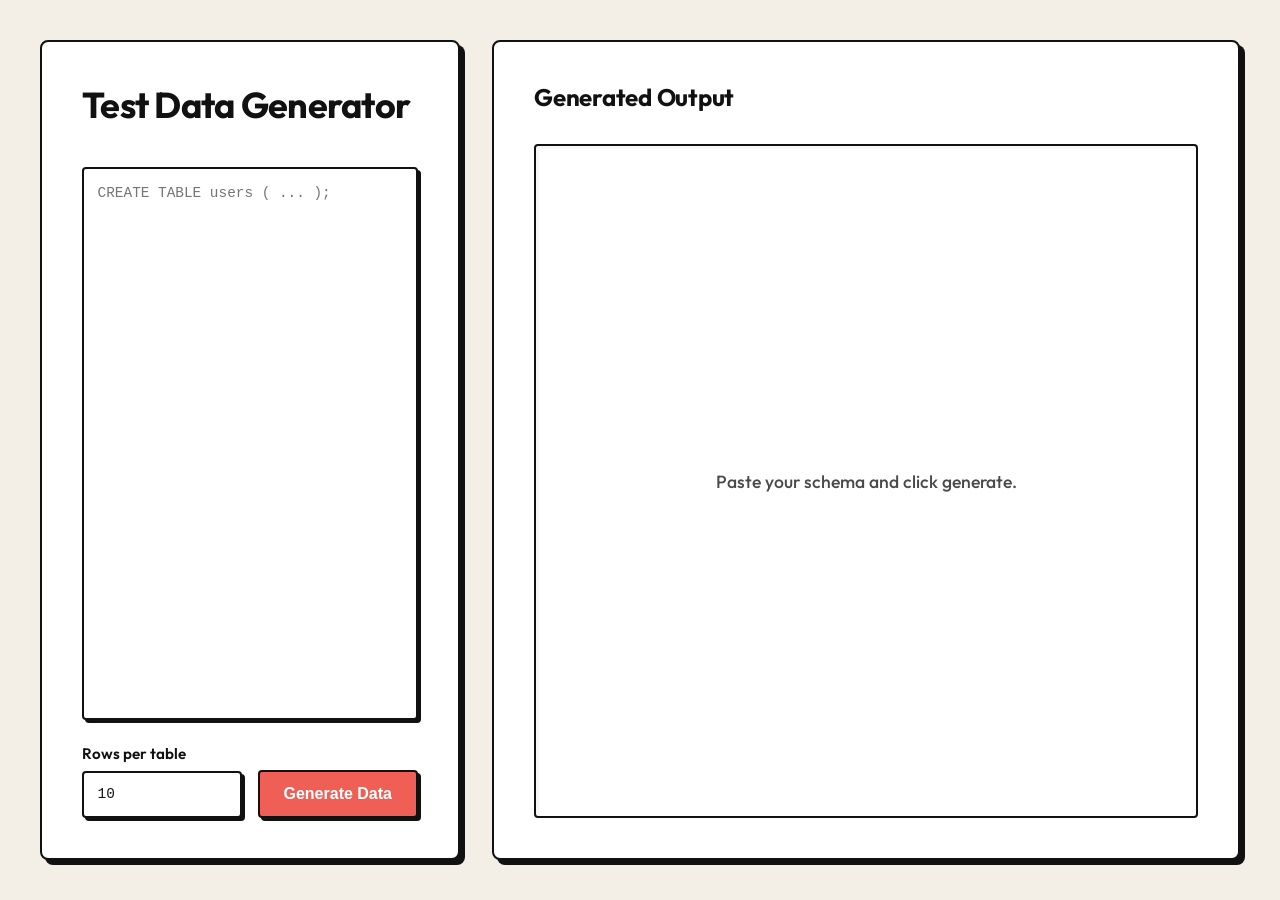
<file: frontend/index.html>
<!DOCTYPE html>
<html lang="en">

<head>
    <meta charset="UTF-8">
    <meta name="viewport" content="width=device-width, initial-scale=1.0">
    <title>Test Data Generator</title>
    <link rel="preconnect" href="https://fonts.googleapis.com">
    <link rel="preconnect" href="https://fonts.gstatic.com" crossorigin>
    <link
        href="https://fonts.googleapis.com/css2?family=Inter:wght@400;500;600;700&family=Outfit:wght@400;500;600;700;800&display=swap"
        rel="stylesheet">
    <link rel="stylesheet" href="style.css?v=6">
</head>

<body>
    <div class="app-container">

        <div class="pane input-pane">
            <header style="margin-bottom: 2.5rem;">
                <h1 style="margin-bottom: 0;">Test Data Generator</h1>
            </header>

            <form id="generate-form">
                <div class="form-group">

                    <textarea id="ddl-input" placeholder="CREATE TABLE users ( ... );"></textarea>
                </div>

                <div class="form-row">
                    <div class="form-group row-count">
                        <label for="rows-input">Rows per table</label>
                        <input type="number" id="rows-input" value="10" min="1" max="1000">
                    </div>
                    <button type="submit" id="generate-btn">
                        <span class="btn-text">Generate Data</span>
                        <span class="spinner hidden"></span>
                    </button>
                </div>
            </form>
            <div id="error-message" class="error hidden"></div>

            <div class="token-counter" id="token-counter" title="Total LLM Tokens Used">
                <svg xmlns="http://www.w3.org/2000/svg" width="24" height="24" viewBox="0 0 24 24" fill="none"
                    stroke="currentColor" stroke-width="2" stroke-linecap="round" stroke-linejoin="round"
                    class="lucide lucide-coins">
                    <circle cx="8" cy="8" r="6" />
                    <path d="M18.09 10.37A6 6 0 1 1 10.34 18" />
                    <path d="M7 6h1v4" />
                    <path d="m16.71 13.88.7.71-2.82 2.82" />
                </svg>
                <span><span id="token-count-value">0</span> tokens are consumed</span>
            </div>
        </div>

        <!-- Right Pane: Results -->
        <div class="pane results-pane">
            <div class="results-header">
                <h2>Generated Output</h2>
                <div class="tabs" id="tabs">
                    <!-- Tabs injected via JS -->
                </div>
            </div>

            <div class="results-content" id="results-content">
                <div class="empty-state">
                    <p>Paste your schema and click generate.</p>
                </div>
            </div>
        </div>
    </div>

    <script src="script.js?v=2"></script>
</body>

</html>
</file>
<file: frontend/style.css>
:root {
    --bg-main: #f4efe6;
    --bg-pane: #ffffff;
    --border-color: #111111;
    --text-primary: #111111;
    --text-secondary: #4a4a4a;
    
    --accent-red: #ef5f56;
    --accent-blue: #4b88e8;
    --accent-green: #37b275;
    --accent-yellow: #f4c244;
    
    --border-width: 2.5px;
    --shadow-solid: 5px 5px 0px 0px #111111;
    --shadow-input: 3px 3px 0px 0px #111111;
}

* {
    box-sizing: border-box;
    margin: 0;
    padding: 0;
}

body {
    font-family: 'Outfit', 'Inter', system-ui, sans-serif;
    background: var(--bg-main);
    color: var(--text-primary);
    height: 100vh;
    overflow: hidden;
}

.app-container {
    display: flex;
    height: 100vh;
    padding: 2.5rem;
    gap: 2rem;
    max-width: 1600px;
    margin: 0 auto;
}

/* Glassmorphism pane styles */
.pane {
    background: var(--bg-pane);
    border: var(--border-width) solid var(--border-color);
    padding: 2.5rem;
    display: flex;
    flex-direction: column;
    box-shadow: var(--shadow-solid);
    border-radius: 8px; /* Slight rounding like the screenshot */
}

.input-pane {
    flex: 0 0 420px;
}

.results-pane {
    flex: 1;
    overflow: hidden;
}

/* Typography */
h1 {
    font-size: 2.25rem;
    font-weight: 700;
    letter-spacing: -0.02em;
    margin-bottom: 0.5rem;
    color: var(--text-primary);
}

header p {
    color: var(--text-secondary);
    font-size: 1rem;
    font-weight: 500;
    margin-bottom: 2.5rem;
}

h2 {
    font-size: 1.5rem;
    font-weight: 700;
    letter-spacing: -0.01em;
    margin-bottom: 1rem;
}

/* Form */
#generate-form {
    display: flex;
    flex-direction: column;
    flex: 1;
    min-height: 0;
}

.form-group {
    display: flex;
    flex-direction: column;
    gap: 0.5rem;
    margin-bottom: 1.5rem;
}

#generate-form .form-group:first-child {
    flex: 1;
    min-height: 0;
}

.form-group.row-count {
    margin-bottom: 0;
    flex: 1;
}

.form-row {
    display: flex;
    gap: 1rem;
    align-items: flex-end;
}

label {
    font-size: 0.95rem;
    font-weight: 600;
    color: var(--text-primary);
}

textarea, input {
    background: #ffffff;
    border: var(--border-width) solid var(--border-color);
    color: var(--text-primary);
    padding: 0.85rem;
    border-radius: 4px;
    font-family: "SF Mono", "Menlo", "Monaco", "Courier New", monospace;
    font-size: 0.9rem;
    transition: all 0.15s ease;
    box-shadow: var(--shadow-input);
}

textarea:focus, input:focus {
    outline: none;
    transform: translate(1px, 1px);
    box-shadow: 2px 2px 0px 0px #111111;
}

textarea {
    resize: none;
    flex: 1;
    line-height: 1.5;
}

/* Button */
button {
    background: var(--accent-red);
    color: white;
    border: var(--border-width) solid var(--border-color);
    padding: 0.85rem 1.5rem;
    border-radius: 4px;
    font-weight: 600;
    font-size: 1rem;
    cursor: pointer;
    transition: all 0.1s ease;
    height: 48px;
    display: flex;
    align-items: center;
    justify-content: center;
    box-shadow: var(--shadow-input);
}

button:hover {
    background: #e65249;
    transform: translate(2px, 2px);
    box-shadow: 1px 1px 0px 0px #111111;
}

button:active {
    transform: translate(3px, 3px);
    box-shadow: none;
}

button:disabled {
    background: #e0e0e0;
    color: #888888;
    cursor: not-allowed;
    transform: translate(3px, 3px);
    box-shadow: none;
}

#download-csv-btn:hover, #download-csv-btn:active {
    transform: none !important;
    box-shadow: 2px 2px 0px 0px #111111 !important;
    background: var(--accent-red) !important;
}

/* Spinner */
.spinner {
    width: 20px;
    height: 20px;
    border: 3px solid rgba(255,255,255,0.3);
    border-radius: 50%;
    border-top-color: white;
    animation: spin 1s linear infinite;
}

@keyframes spin {
    to { transform: rotate(360deg); }
}

.hidden {
    display: none !important;
}

/* Error */
.error {
    margin-top: 1.5rem;
    padding: 1rem;
    background: var(--accent-yellow);
    border: var(--border-width) solid var(--border-color);
    color: var(--text-primary);
    border-radius: 4px;
    font-size: 0.95rem;
    font-weight: 600;
    box-shadow: var(--shadow-input);
    word-break: break-all;
}

/* Results Area */
.results-header {
    display: flex;
    justify-content: space-between;
    align-items: center;
    margin-bottom: 1rem;
    padding-bottom: 1rem;
    gap: 1rem;
}

.results-header h2 {
    white-space: nowrap;
    margin-bottom: 0;
    flex-shrink: 0;
}

.tabs {
    display: flex;
    gap: 0.75rem;
    overflow-x: auto;
    padding-top: 0.5rem;
    padding-bottom: 0.5rem;
    min-width: 0;
    flex: 1;
    max-width: 100%;
}

.tabs::-webkit-scrollbar {
    height: 6px;
}
.tabs::-webkit-scrollbar-track {
    background: transparent;
}
.tabs::-webkit-scrollbar-thumb {
    background: #ccc;
    border-radius: 3px;
}

.tab {
    background: #ffffff;
    color: var(--text-primary);
    border: var(--border-width) solid var(--border-color);
    padding: 0.5rem 1rem;
    font-size: 0.9rem;
    font-weight: 600;
    border-radius: 20px; /* Pill shaped tabs like the badges in the screenshot */
    cursor: pointer;
    transition: all 0.1s;
    height: auto;
    box-shadow: 2px 2px 0px 0px #111111;
    flex-shrink: 0;
    white-space: nowrap;
}

.tab:hover {
    transform: translate(1px, 1px);
    box-shadow: 1px 1px 0px 0px #111111;
}

.tab.active {
    background: var(--accent-blue);
    color: #ffffff;
    transform: none;
    box-shadow: 2px 2px 0px 0px #111111;
}

.results-content {
    flex: 1;
    overflow: hidden;
    position: relative;
    border-radius: 4px;
    background: #ffffff;
    border: var(--border-width) solid var(--border-color);
    box-shadow: inset 3px 3px 0px rgba(0,0,0,0.03);
}

.empty-state {
    position: absolute;
    inset: 0;
    display: flex;
    align-items: center;
    justify-content: center;
    color: var(--text-secondary);
    font-size: 1.1rem;
    font-weight: 500;
}

/* Code Viewer */
.code-viewer {
    width: 100%;
    height: 100%;
    background: #ffffff;
    padding: 1.5rem;
    color: #111111;
    font-family: "SF Mono", "Menlo", "Monaco", "Courier New", monospace;
    font-size: 0.9rem;
    line-height: 1.6;
    overflow-y: auto;
    white-space: pre;
}

/* Sub-tabs for SQL/CSV */
.format-tabs {
    display: flex;
    border-bottom: var(--border-width) solid var(--border-color);
    background: var(--bg-main);
    justify-content: space-between;
    align-items: center;
}

.format-tab {
    cursor: pointer;
    color: var(--text-secondary);
    font-size: 0.9rem;
    font-weight: 600;
    padding: 0.75rem 1.5rem;
    border-right: var(--border-width) solid var(--border-color);
    transition: all 0.1s;
}

.format-tab:hover {
    background: #ffffff;
    color: var(--text-primary);
}

.format-tab.active {
    background: #ffffff;
    color: var(--text-primary);
}

/* Table Styles */
.data-table-container {
    width: 100%;
    height: 100%;
    overflow: auto;
    background: #ffffff;
}

.data-table {
    width: 100%;
    border-collapse: collapse;
    font-family: 'Inter', sans-serif;
    font-size: 0.9rem;
}

.data-table th, .data-table td {
    padding: 0.75rem 1rem;
    border: var(--border-width) solid var(--border-color);
    text-align: left;
    white-space: nowrap;
}

.data-table th {
    background: var(--bg-main);
    font-weight: 700;
    position: sticky;
    top: 0;
    z-index: 1;
    border-top: none; /* Avoid double border at the top */
}

.data-table td {
    font-family: "SF Mono", "Menlo", "Monaco", monospace;
    font-size: 0.85rem;
}

/* Token Counter */
.token-counter {
    display: flex;
    align-items: center;
    justify-content: center;
    gap: 0.5rem;
    padding: 0.5rem;
    font-weight: 500;
    font-size: 0.85rem;
    color: var(--text-secondary);
    margin-top: 1.5rem;
    width: 100%;
}

.token-counter svg {
    width: 16px;
    height: 16px;
    opacity: 0.7;
}
</file>
